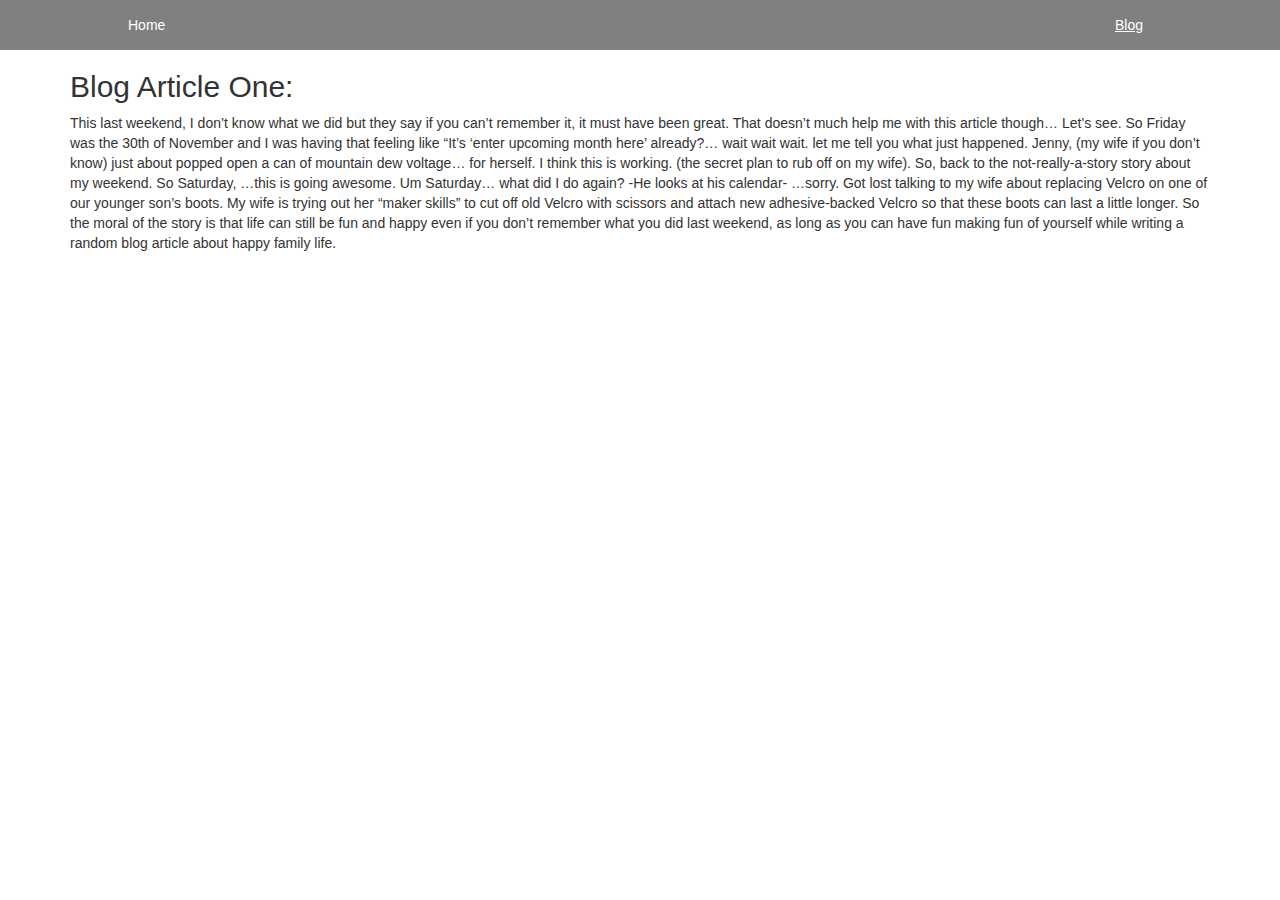
<file: blog.html>
<!DOCTYPE html>
<html>

    <head>
        <meta charset="utf-8" />
        <meta http-equiv="X-UA-Compatible" content="IE=edge">
        <title>Christensens</title>
        <meta name="viewport" content="width=device-width, initial-scale=1">
        <link rel="stylesheet" href="css/bootstrap.min.css" type="text/css" />
        <link rel="stylesheet" href="css/style.css" type="text/css" />
    </head>

    <body>
        <div class="header">
            <div class="navigation">
                <a class="nav-link home" href="index.html">Home</a>
                <a class="nav-link blog selected" href="blog.html">Blog</a>
            </div>
        </div>
        <div class="container">
            <div class="row">
                <div class="col-md-12 blog-area">
                    <h2>Blog Article One:</h2>
                    <p>
                        This last weekend, I don’t know what we did but they say if you can’t remember it, it must have been great. That
                        doesn’t much help me with this article though… Let’s see. So Friday was the 30th of November and I was having that
                        feeling like “It’s ‘enter upcoming month here’ already?… wait wait wait. let me tell you what just happened. Jenny,
                        (my wife if you don’t know) just about popped open a can of mountain dew voltage… for herself. I think this is
                        working. (the secret plan to rub off on my wife). So, back to the not-really-a-story story about my weekend. So
                        Saturday, …this is going awesome. Um Saturday… what did I do again? -He looks at his calendar- …sorry. Got lost
                        talking to my wife about replacing Velcro on one of our younger son’s boots. My wife is trying out her “maker
                        skills” to cut off old Velcro with scissors and attach new adhesive-backed Velcro so that these boots can last a
                        little longer. So the moral of the story is that life can still be fun and happy even if you don’t remember what
                        you did last weekend, as long as you can have fun making fun of yourself while writing a random blog article about
                        happy family life.
                    </p>
                </div>
            </div>
        </div>
    </body>

</html>
</file>
<file: css/style.css>
.header {
    background-color: grey;
}

.navigation {
    display: flex;
    height: 50px;
    align-items: center;
    justify-content: space-between;
    width: 80%;
    margin: auto;
}

.nav-link {
    width: 37px;
    padding-top: 15px;
    padding-bottom: 15px;
    color: white;
}

.selected {
    text-decoration: underline;
}


.image-column {
    margin: auto;
    width: 1000px;
    display: flex;
    justify-content: center;
    align-items: center;
    flex-wrap: wrap;
}

.image-row {
    display: flex;
    flex-direction: column;
    justify-content: space-around;
    align-items: center;
}

.image-box {
    margin: 10px;
    width: 270px;
}

.image-box img {
    width: 100%;
}
</file>
